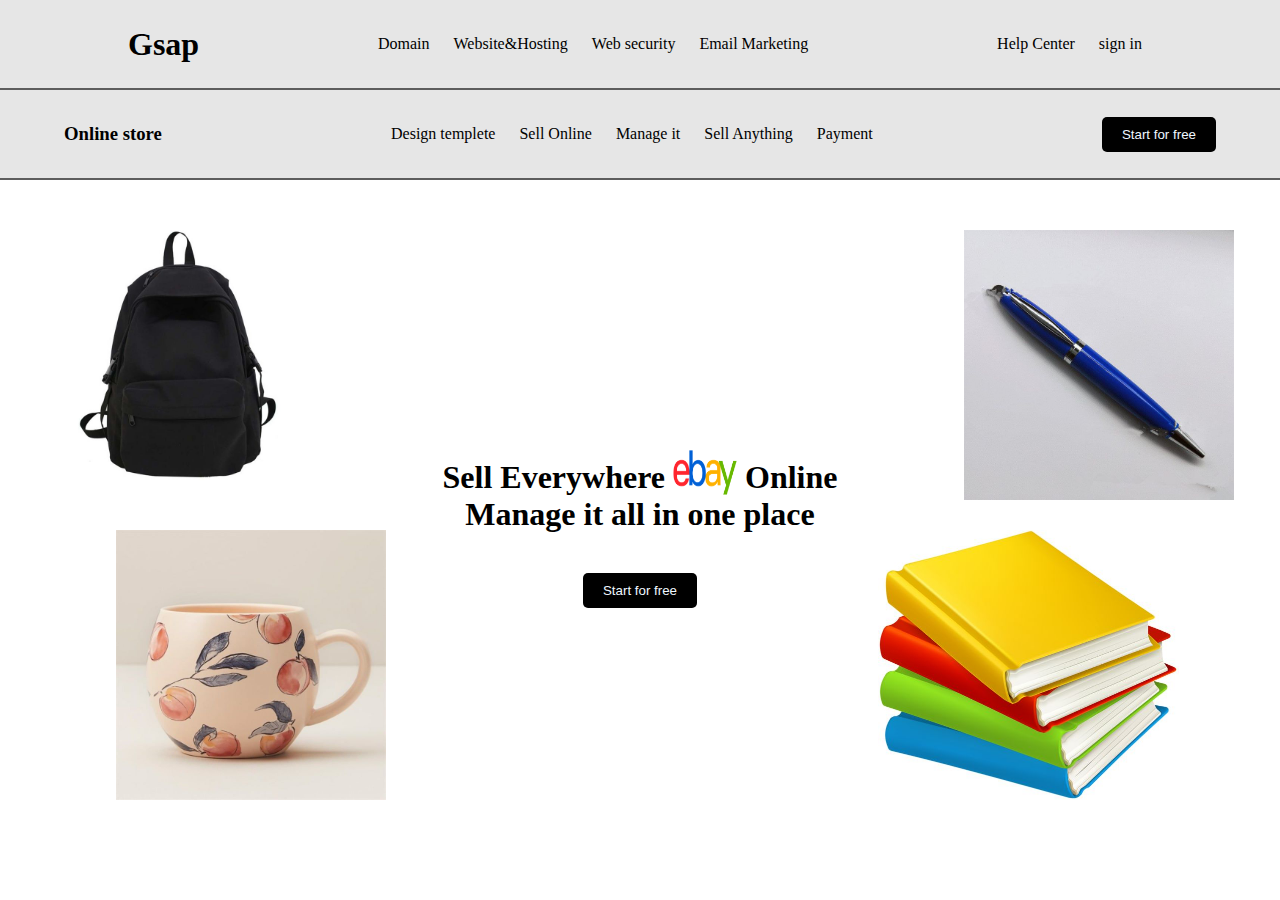
<file: gsap/index.html>
<!DOCTYPE html>
<html lang="en">
<head>
    <meta charset="UTF-8">
    <meta name="viewport" content="width=device-width, initial-scale=1.0">
    <title>Gsap</title>
    <link rel="stylesheet" href="https://cdnjs.cloudflare.com/ajax/libs/font-awesome/6.5.1/css/all.min.css" integrity="sha512-DTOQO9RWCH3ppGqcWaEA1BIZOC6xxalwEsw9c2QQeAIftl+Vegovlnee1c9QX4TctnWMn13TZye+giMm8e2LwA==" crossorigin="anonymous" referrerpolicy="no-referrer" />
    <link rel="stylesheet" href="style.css">
</head>
<body>
    <nav>
        <div class="nav-1">
            <h1>Gsap</h1>
            <div class="links-div">
                <a href="#">Domain</a>
                <a href="#">Website&Hosting</a>
                <a href="#">Web security</a>
                <a href="#">Email Marketing</a>
            </div>
            <div class="login-div">
                <a href="#">Help Center</a>
                <a href="#">sign in</a>
                <i class="fa-solid fa-cart-shopping"></i>
            </div>
        </div>
        <div class="nav-2">
            <h3>Online store</h3>
            <div class="div-first">
                <a href="#">Design templete</a>
                <a href="#">Sell Online</a>
                <a href="#">Manage it</a>
                <a href="#">Sell Anything</a>
                <a href="#">Payment</a>
            </div>
            <button>Start for free</button>
        </div>
    </nav>
    <div class="container">
        <div class="first-container">
            <img src="bag.jpeg" alt="bag" id="one">
            <img src="cup.jpeg" alt="book" id="first">
        </div>
        <div class="center">
            <h1>Sell Everywhere <img src="eBay-Logo copy.png"> Online Manage it all in one place</h1>
            <button>Start for free</button>
            <i class="fa-solid fa-circle-chevron-down"></i>
        </div>
        <div class="second-container">
            <img src="pen.jpeg" alt="pen" id="two">
            <img src="Books.jpeg" alt="cup" id="second">
        </div>
    </div>
    <script src="https://cdnjs.cloudflare.com/ajax/libs/gsap/3.12.4/gsap.min.js" integrity="sha512-EZI2cBcGPnmR89wTgVnN3602Yyi7muWo8y1B3a8WmIv1J9tYG+udH4LvmYjLiGp37yHB7FfaPBo8ly178m9g4Q==" crossorigin="anonymous" referrerpolicy="no-referrer"></script>
    <script src="script.js"></script>
</body>
</html>
</file>
<file: gsap/style.css>
*{
    padding: 0;
    margin: 0;
    box-sizing: border-box;
}
nav{
    width: 100%;
    height: 20vh;    
}
.nav-1{
    width: 100%;
    height: 10vh;
    border-bottom: 2px solid rgb(93, 93, 93);
    display: flex;
    justify-content: space-between;
    align-items: center;
    padding-left:10vw;
    padding-right: 10vw;
    background-color: rgb(230, 230, 230);
}
.nav-1 a{
    text-decoration: none;
    color: black;
    margin: 10px;
}
.nav-2{
    width: 100%;
    height: 10vh;
    border-bottom: 2px solid rgb(93, 93, 93);
    display: flex;
    justify-content: space-between;
    align-items: center;
    padding-left:5vw;
    padding-right: 5vw;
    background-color: rgb(230, 230, 230);
}
.nav-2 a{
    text-decoration: none;
    color: black;
    margin: 10px;
}
button{
    padding: 10px 20px;
    background-color: black;
    color: aliceblue;
    border: none;
    border-radius: 5px;
}
.container{
    display: flex;
    align-items: center;
    justify-content: space-around;
    position: relative;
    top: 50px;
}
.container h1{
    position: relative;
    bottom: 40px;
}
.container img{
    height: 30vh;
    margin-bottom: 30px;
}
.container h1 img{
    position: relative;
    top: 37px;
    width: 5vw;
    height: 5vh;
}

.container i{
    font-size: 40px;
    position: relative;
    top: 50px;
}
.container .first-container{
    width: 25%;
    display: flex;
    flex-direction: column;
    align-items: center;
}

.container .center{
    width: 40%;
    display: flex;
    flex-direction: column;
    align-items: center;
    text-align: center;
    /* background-color: aqua; */
}
.container .second-container{
    width: 25%;
    display: flex;
    flex-direction: column;
    align-items: center;
}
#first{
    position: relative;
    left: 70px;
}
#second{
    position: relative;
    right: 70px;
}
</file>
